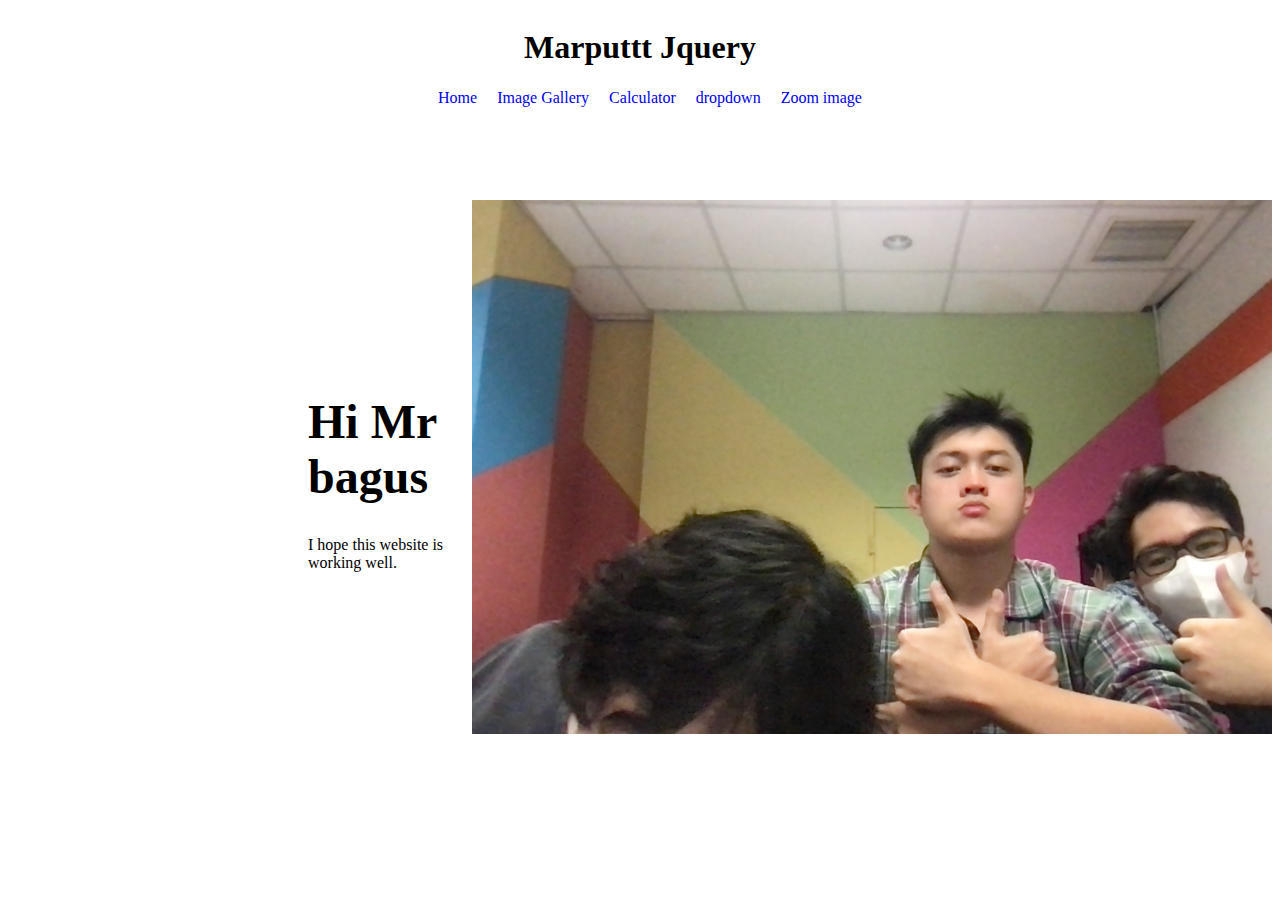
<file: index.html>
<!DOCTYPE html>
<html lang="en">
<head>
  <meta charset="UTF-8">
  <meta http-equiv="X-UA-Compatible" content="IE=edge">
  <meta name="viewport" content="width=device-width, initial-scale=1.0">
  <title>marputt jquery</title>
  <link href="./index.css" rel="stylesheet" />
</head>
<body>
  <div>
    
    <div class="home-container">
      <header data-role="Accordion" class="home-header">
        <h1>Marputtt Jquery</h1>
        <div class="home-separator"></div>
        <nav class="home-nav">
          <nav class="navigation-links-nav navigation-links-root-class-name19">
            <a href="index.html" class="navigation-links-navlink">
              <span>Home  </span>
            </a>
            <a href="image-gallery.html" class="navigation-links-navlink">
              <span>Image Gallery  </span>
            </a>
            <a href="price-calc.html" class="navigation-links-navlink">
            <span class="navigation-links-text"><span>Calculator  </span></span>
          </a>
          <a href="dropdown.html" class="navigation-links-navlink">
            <span class="navigation-links-text1"><span>dropdown  </span></span> </a>
            <a href="zoom.html" class="navigation-links-navlink">
            <span class="navigation-links-text2"><span>Zoom image  </span></span></a>
          </nav>
        </nav>



        <div data-role="AccordionHeader" class="home-accordion-header">
          <svg viewBox="0 0 1024 1024" class="home-icon">
            <path
              d="M128 554.667h768c23.552 0 42.667-19.115 42.667-42.667s-19.115-42.667-42.667-42.667h-768c-23.552 0-42.667 19.115-42.667 42.667s19.115 42.667 42.667 42.667zM128 298.667h768c23.552 0 42.667-19.115 42.667-42.667s-19.115-42.667-42.667-42.667h-768c-23.552 0-42.667 19.115-42.667 42.667s19.115 42.667 42.667 42.667zM128 810.667h768c23.552 0 42.667-19.115 42.667-42.667s-19.115-42.667-42.667-42.667h-768c-23.552 0-42.667 19.115-42.667 42.667s19.115 42.667 42.667 42.667z"
            ></path>
          </svg>
        </div>
        <div data-role="AccordionContent" class="home-accordion-content">
          <div class="home-nav1">
            <nav class="navigation-links-nav navigation-links-root-class-name20">
              <a href="index.html" class="navigation-links-navlink">
                <span>Home</span>
              </a>
              <a href="imagegallery.html" class="navigation-links-navlink1">
                <span>Image Gallery</span>
              </a>
              <span class="navigation-links-text"><span>Pricing</span></span>
              <span class="navigation-links-text1"><span>Team</span></span>
              <span class="navigation-links-text2"><span>Blog</span></span>
            </nav>
          </div>
        </div>
      </header>
      <div class="home-hero">
        <div class="home-container1">
          <h1 class="home-text1">Hi Mr bagus</h1>
          <span class="home-text2">I hope this website is working well.</span>
        </div>
        <img
          alt="image"
          src="us.jpg"
          class="home-image"
        />
      </div>
    </div>
  </div>
  
</body>
</html>
</file>
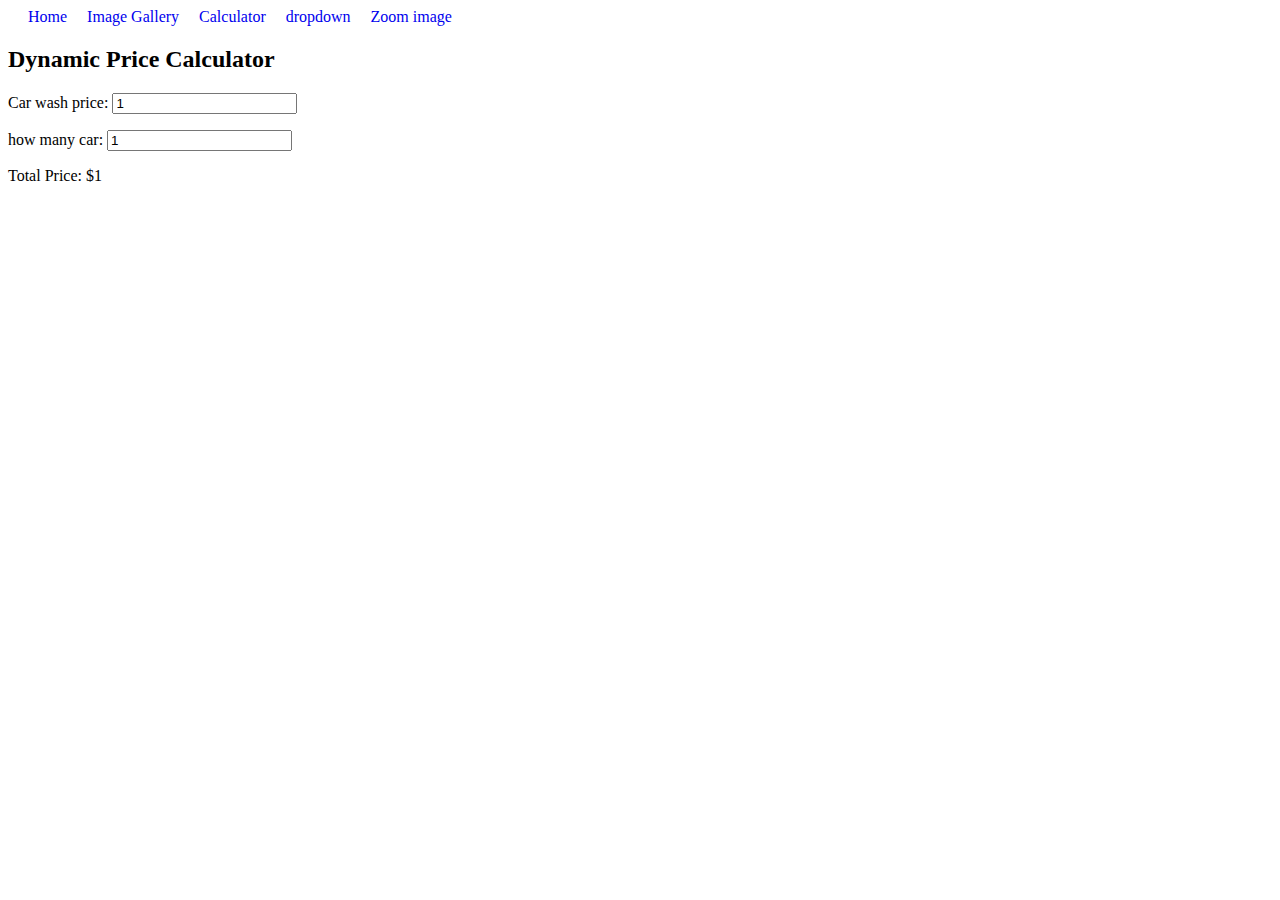
<file: price-calc.html>
<!DOCTYPE html>
<html>
<head>
<script src="https://ajax.googleapis.com/ajax/libs/jquery/3.5.1/jquery.min.js"></script>
<script>
 $(document).ready(function(){
    $("#quantity, #features").change(function(){
      var quantity = $("#quantity").val();
      var features = $("#features").val();
      var total_price = (quantity * features);
      $("#total_price").text("Total Price: $" + total_price);
    });
 });
</script>
<style>
    .navigation-links-nav {
    flex: 0 0 auto;
    display: flex;
    align-items: center;
    flex-direction: row;
  }
  .navigation-links-navlink {
    text-decoration: none;
    margin-left: 20px;
  }
  .navigation-links-navlink1 {
    margin-left: var(--dl-space-space-twounits);
    text-decoration: none;
  }
  .navigation-links-text {
    margin-left: var(--dl-space-space-twounits);
  }
  .navigation-links-text1 {
    margin-left: var(--dl-space-space-twounits);
  }
  .navigation-links-text2 {
    margin-left: var(--dl-space-space-twounits);
  }
  
</style>
</head>
<body>
    <nav class="home-nav">
        <nav class="navigation-links-nav navigation-links-root-class-name19">
          <a href="index.html" class="navigation-links-navlink">
            <span>Home  </span>
          </a>
          <a href="image-gallery.html" class="navigation-links-navlink">
            <span>Image Gallery  </span>
          </a>
          <a href="price-calc.html" class="navigation-links-navlink">
          <span class="navigation-links-text"><span>Calculator  </span></span>
        </a>
        <a href="dropdown.html" class="navigation-links-navlink">
          <span class="navigation-links-text1"><span>dropdown  </span></span> </a>
          <a href="zoom.html" class="navigation-links-navlink">
          <span class="navigation-links-text2"><span>Zoom image  </span></span></a>
        </nav>
      </nav>
<h2>Dynamic Price Calculator</h2>
<p>Car wash price: <input type="number" id="quantity" min="1" value="1"></p>
<p>how many car: <input type="number" id="features" min="1" value="1"></p>
<p id="total_price">Total Price: $1</p>

</body>
</html>
</file>
<file: index.css>
.navigation-links-nav {
    flex: 0 0 auto;
    display: flex;
    align-items: center;
    flex-direction: row;
  }
  .navigation-links-navlink {
    text-decoration: none;
    margin-left: 20px;
  }
  .navigation-links-navlink1 {
    margin-left: var(--dl-space-space-twounits);
    text-decoration: none;
  }
  .navigation-links-text {
    margin-left: var(--dl-space-space-twounits);
  }
  .navigation-links-text1 {
    margin-left: var(--dl-space-space-twounits);
  }
  .navigation-links-text2 {
    margin-left: var(--dl-space-space-twounits);
  }
  

  
  
  
  
  
  
  
  @media(max-width: 767px) {
    .navigation-links-nav {
      align-items: flex-start;
      flex-direction: column;
    }
    .navigation-links-navlink {
      margin-bottom: var(--dl-space-space-unit);
      
    }
    .navigation-links-navlink1 {
      margin-left: 0;
      margin-bottom: var(--dl-space-space-unit);
    }
    .navigation-links-text {
      margin-left: 0;
      margin-bottom: var(--dl-space-space-unit);
    }
    .navigation-links-text1 {
      margin-left: 0;
      margin-bottom: var(--dl-space-space-unit);
    }
    .navigation-links-text2 {
      margin-left: 0;
      margin-bottom: var(--dl-space-space-unit);
    }
  }
  
  
  .home-container {
    width: 100%;
    display: flex;
    overflow: auto;
    min-height: 100vh;
    align-items: flex-start;
    flex-direction: column;
    justify-content: flex-start;
  }
  .home-header {
    width: 100%;
    display: flex;
    max-width: var(--dl-size-size-maxwidth);
    align-items: center;
    padding-top: var(--dl-space-space-twounits);
    padding-left: var(--dl-space-space-threeunits);
    padding-right: var(--dl-space-space-threeunits);
    flex-direction: column;
    padding-bottom: var(--dl-space-space-twounits);
  }
  .home-separator {
    width: 100%;
    height: 1px;
    margin-top: var(--dl-space-space-oneandhalfunits);
    margin-bottom: var(--dl-space-space-oneandhalfunits);
    background-color: var(--dl-color-gray-900);
  }
  .home-accordion-header {
    display: flex;
    align-items: center;
    flex-direction: column;
  }
  .home-icon {
    width: var(--dl-size-size-xsmall);
    height: var(--dl-size-size-xsmall);
    display: none;
  }
  .home-accordion-content {
    display: flex;
    overflow: hidden;
    max-height: 0;
    transition: 0.3s ease-in-out;
    align-items: center;
    flex-direction: column;
  }
  .home-nav1 {
    display: flex;
    align-items: center;
    flex-direction: column;
  }
  .home-hero {
    width: 100%;
    display: flex;
    padding: var(--dl-space-space-threeunits);
    max-width: var(--dl-size-size-maxwidth);
    min-height: 80vh;
    align-items: center;
    flex-direction: row;
    justify-content: space-between;
  }
  .home-container1 {
    display: flex;
    margin-right: var(--dl-space-space-threeunits);
    padding-right: var(--dl-space-space-threeunits);
    flex-direction: column;
    margin-left: 300px;
  }
  .home-text1 {
    font-size: 3rem;
    max-width: 450px;
  }
  .home-text2 {
    margin-top: var(--dl-space-space-twounits);
    margin-bottom: var(--dl-space-space-twounits);
  }
  .home-image {
    width: 800px;
    object-fit: cover;
  }
</file>
